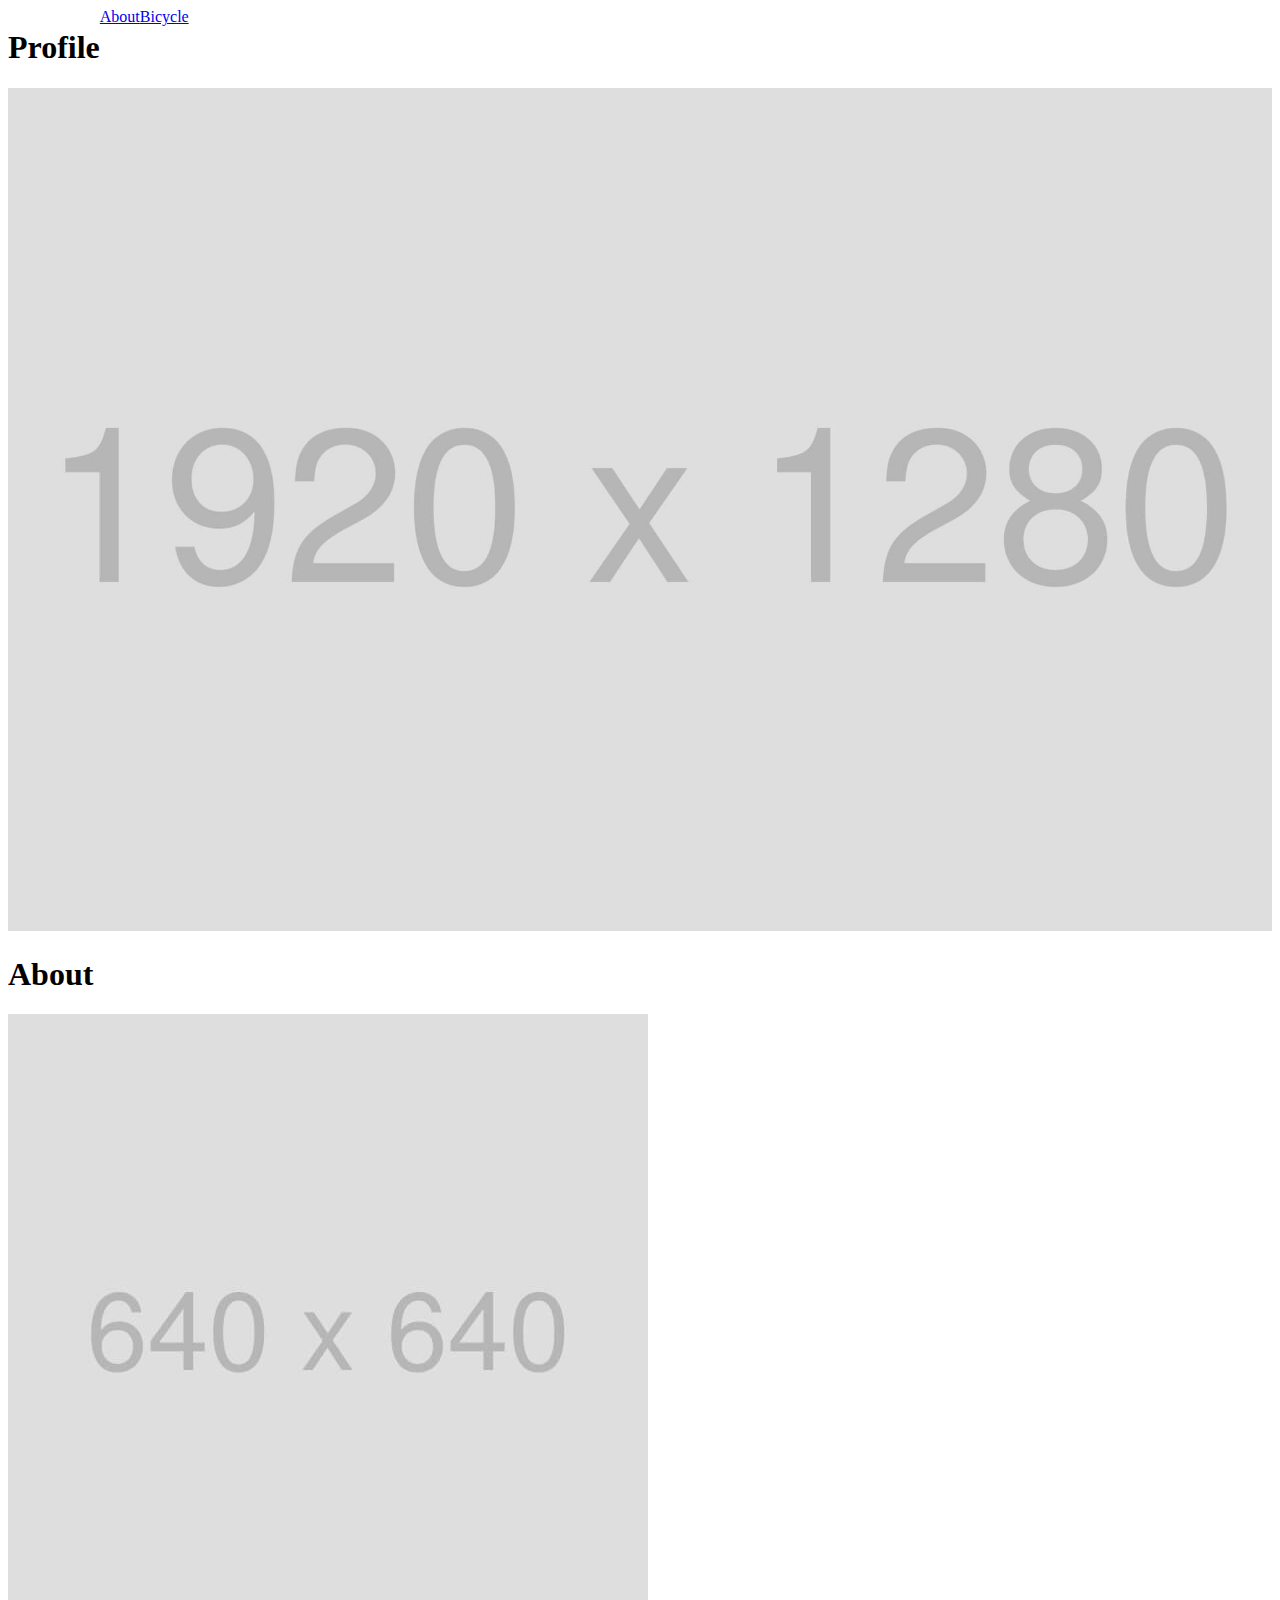
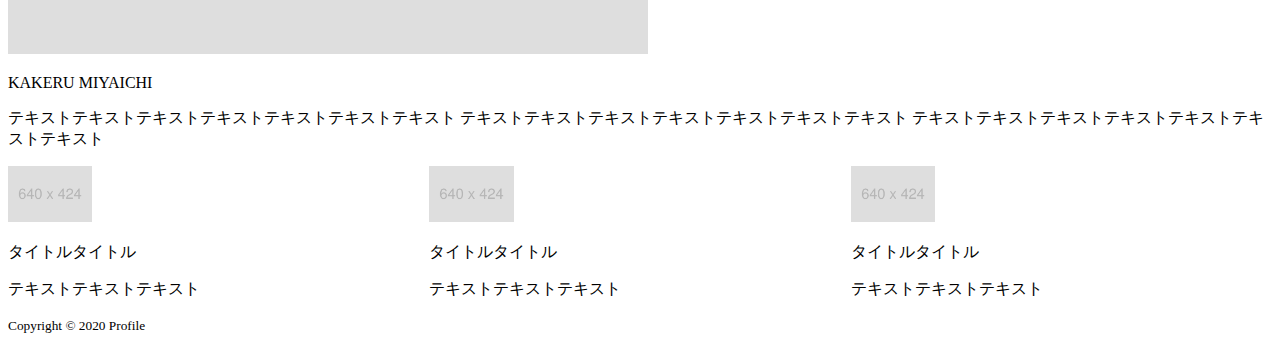
<file: code-step/img/index.html>
<!DOCTYPE html>
<html lang="ja">
<head>
    <meta charset="UTF-8">
    <link href="style.css" rel="stylesheet" />
    <title>Profile</title>
</head>
<body>
    <header class="header">
        <div class="container">
            <h1>Profile</h1>
            <a href="#about">About</a>
            <a href="#mainvisual">Bicycle</a>
        </div>
    </header>
    <div name="mainvisual">
        <img src="mainvisual.jpg" alt="mainvisual_自転車の写真" class="mainvisual">
    </div>
    <section name="about" class="about">
        <h1>About</h1>
        <img src="about.jpg" alt="about"></img>
        <p>KAKERU MIYAICHI</p>
        <p>
            テキストテキストテキストテキストテキストテキストテキスト
            テキストテキストテキストテキストテキストテキストテキスト
            テキストテキストテキストテキストテキストテキストテキスト
        </p>
    </section>
    <section name="bicycle" class="bicycle">
        <div class="container">
            <div>
                <img src="bicycle1.jpg" alt="" class="photo" />
                <p>タイトルタイトル</p>
                <p>テキストテキストテキスト</p>
            </div>
            <div>
                <img src="bicycle2.jpg" alt="" class="photo" />
                <p>タイトルタイトル</p>
                <p>テキストテキストテキスト</p>
            </div>
            <div>
                <img src="bicycle3.jpg" alt="" class="photo" />
                <p>タイトルタイトル</p>
                <p>テキストテキストテキスト</p>
            </div>
        </div>
    </section>
    <footer class="footer">
        <small>Copyright &copy; 2020 Profile</small>
    </footer>
</body>
</html>
</file>
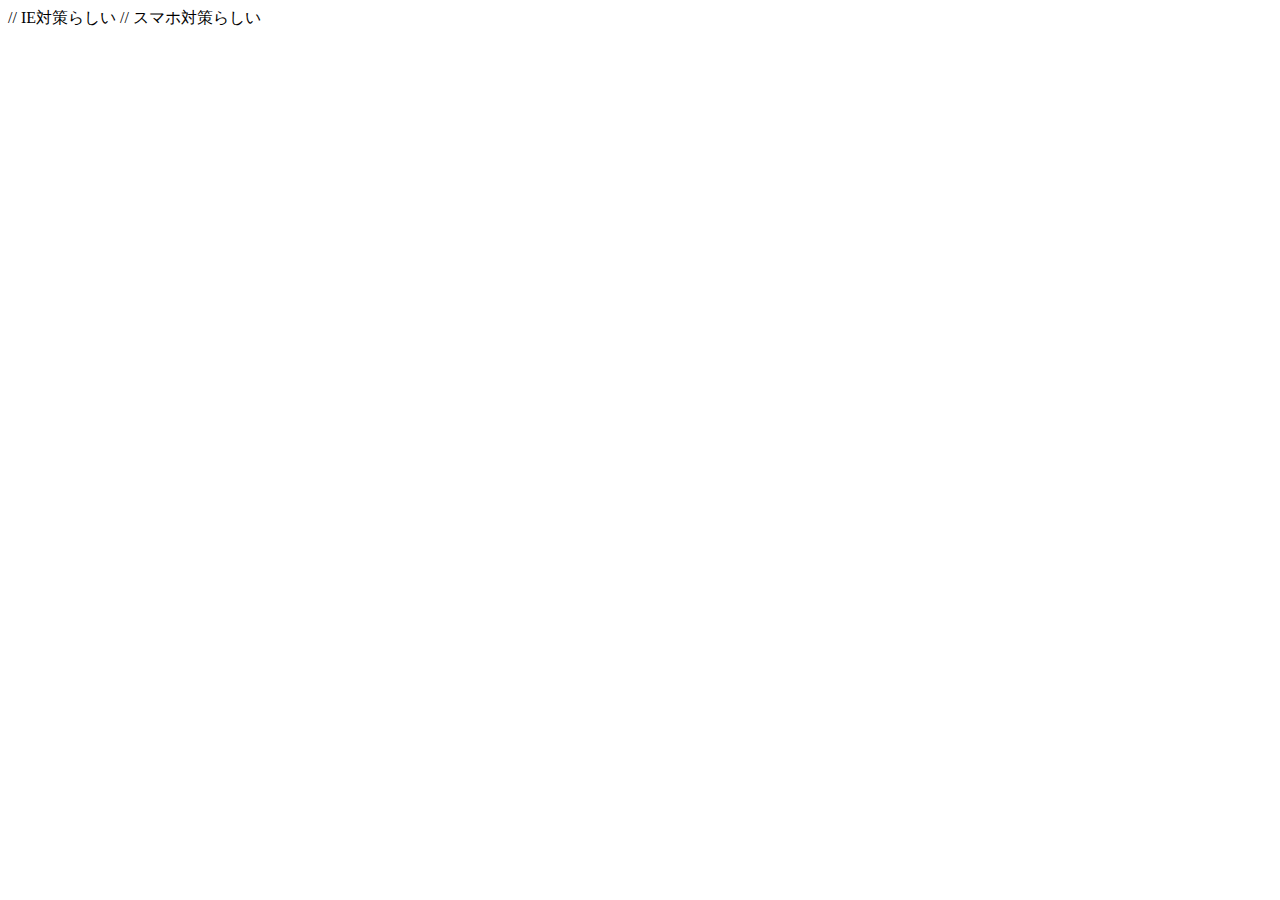
<file: code-step/train.html>
<!DOCTYPE html>
<html lang="en">
<head>
    <meta charset="UTF-8">
    // IE対策らしい
    <meta http-equiv="X-UA-Compatible" content="IE=edge">
    // スマホ対策らしい
    <meta name="viewport" content="width=device-width, initial-scale=1.0">
    <title>Document</title>
</head>
<body>
    
</body>
</html>
</file>
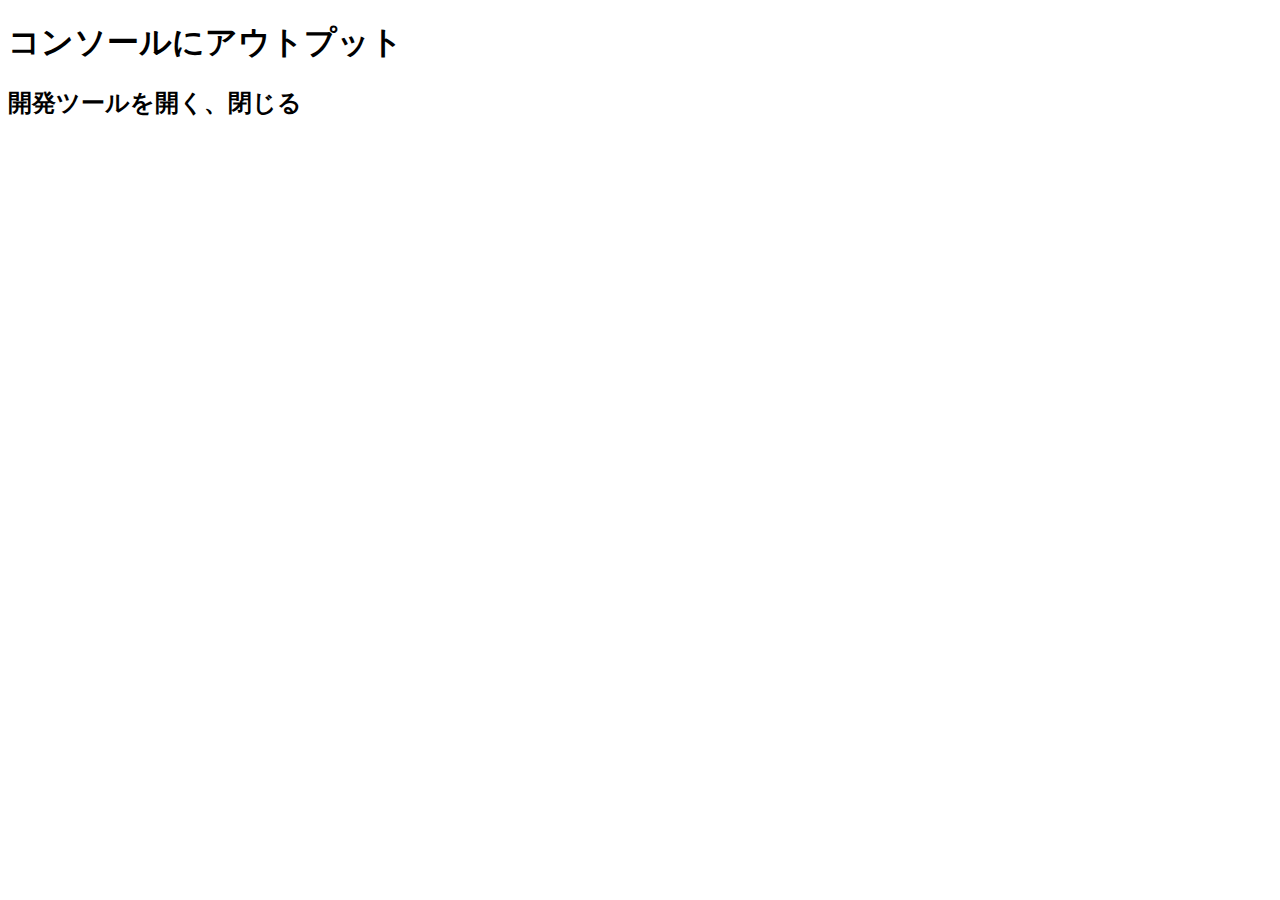
<file: practice/1-1_console.html>
<!doctype html>
<html>

<head>
    <meta charset="UTF-8">
    <meta name="viewport" content="width=device-width,initial-scale=1">
    <title>1-1_console</title>
</head>

<body>
    <h1>コンソールにアウトプット</h1>
    <h2>開発ツールを開く、閉じる</h2>
</body>

</html>
</file>
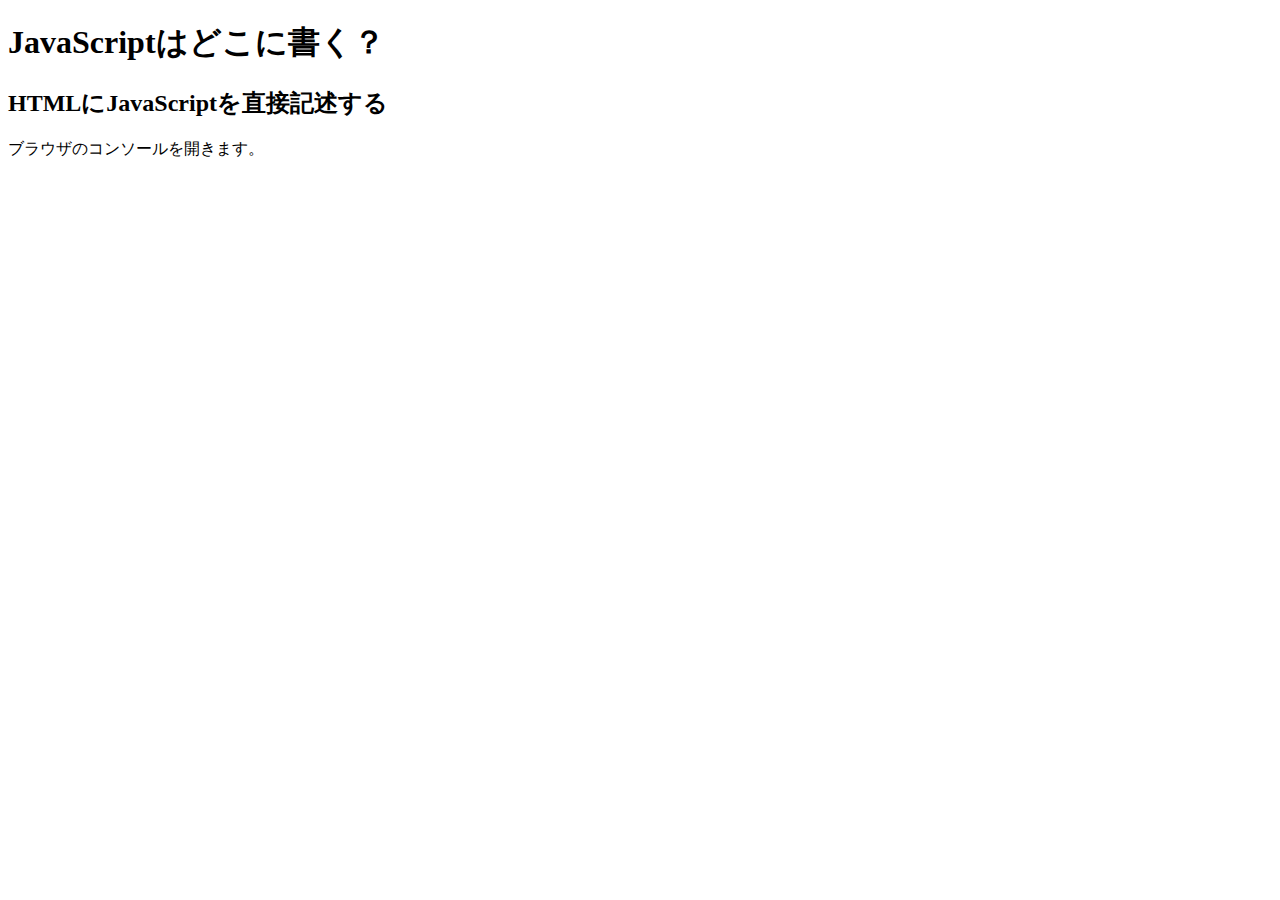
<file: practice/1-2_script.html>
<!doctype html>
<html>

<head>
    <meta charset="UTF-8">
    <meta name="viewport" content="width=device-width,initial-scale=1">
    <title>1-2_script</title>
</head>

<body>
    <h1>JavaScriptはどこに書く？</h1>
    <h2>HTMLにJavaScriptを直接記述する</h2>
    <p>ブラウザのコンソールを開きます。</p>
    <script>
    // TODO
    'use strict';
    console.log('よく柿食う客だ');
    </script>
</body>

</html>
</file>
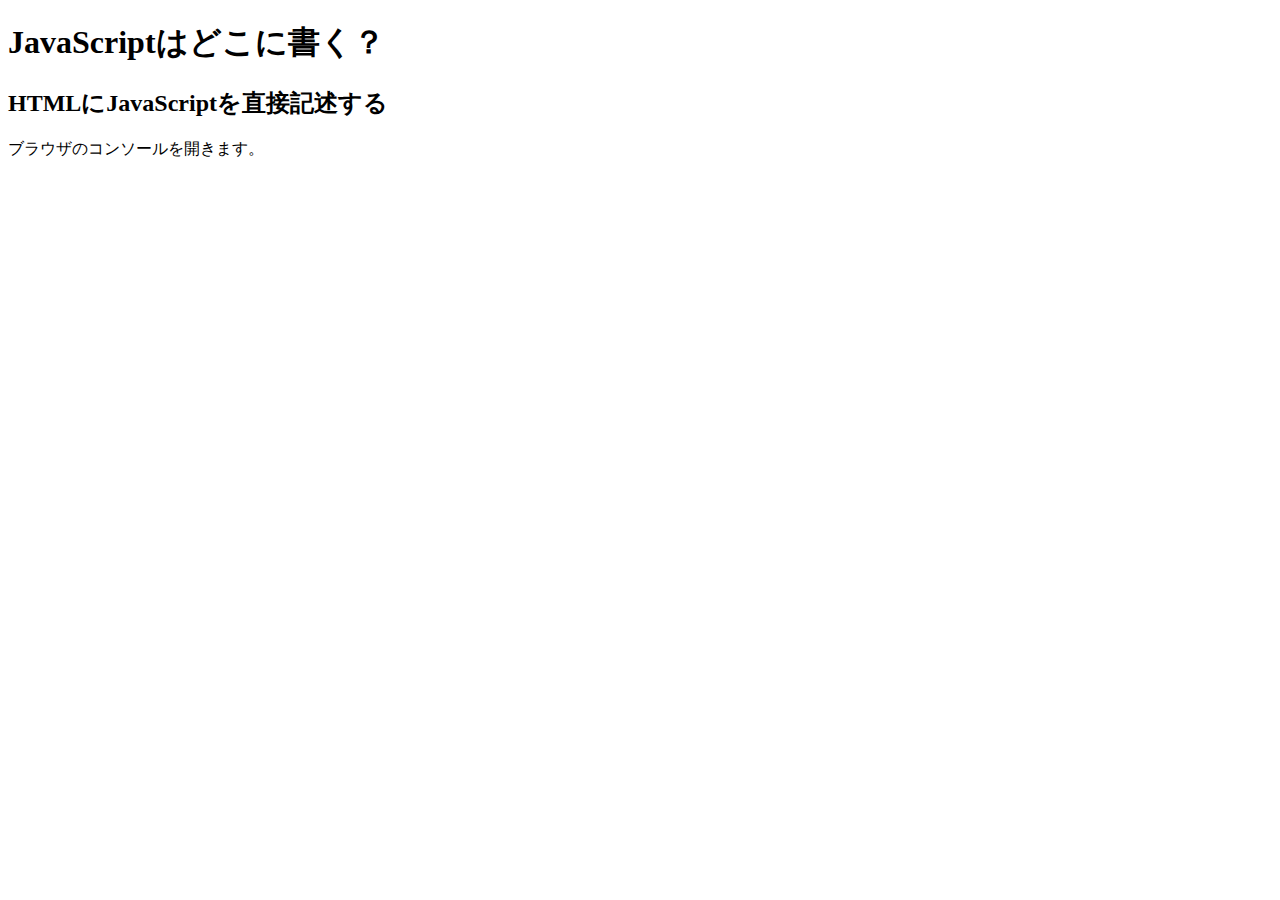
<file: practice/1-3_script2.html>
<!doctype html>
<html>

<head>
    <meta charset="UTF-8">
    <meta name="viewport" content="width=device-width,initial-scale=1">
    <title>1-3_script2</title>
</head>

<body>
    <h1>JavaScriptはどこに書く？</h1>
    <h2>HTMLにJavaScriptを直接記述する</h2>
    <p>ブラウザのコンソールを開きます。</p>
    <!-- TODO -->
    <script src="script.js"></script>
    <script>
        'use strict';
        console.log('よく柿食う客だ');
    </script>
</body>

</html>
</file>
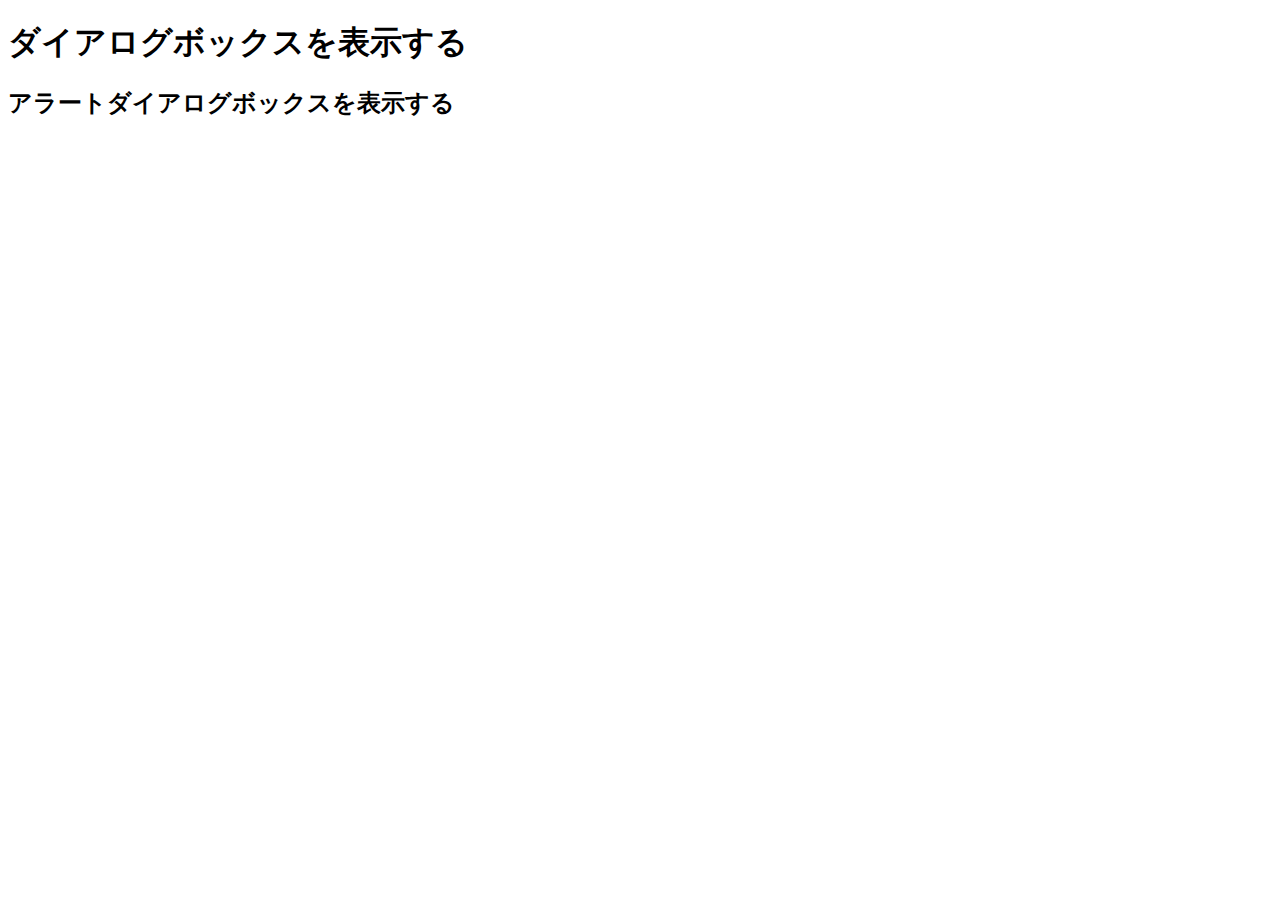
<file: practice/1-4_alert.html>
<!doctype html>
<html>

<head>
    <meta charset="UTF-8">
    <meta name="viewport" content="width=device-width,initial-scale=1">
    <title>1-4_alert</title>
</head>

<body>
    <h1>ダイアログボックスを表示する</h1>
    <h2>アラートダイアログボックスを表示する</h2>
    <script src="alert.js"></script>
</body>

</html>
</file>
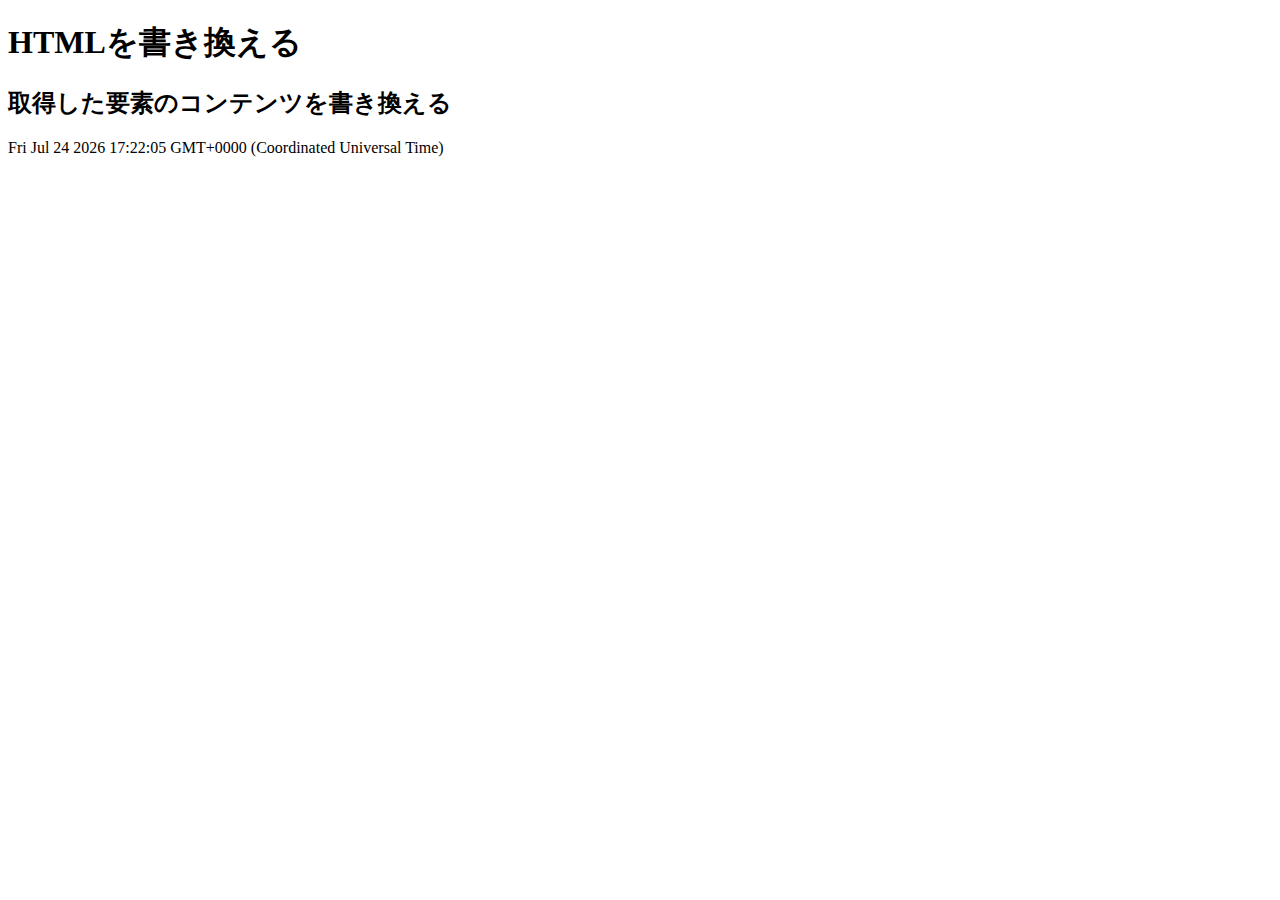
<file: practice/1-5_getElement.html>
<!doctype html>
<html>

<head>
    <meta charset="UTF-8">
    <meta name="viewport" content="width=device-width,initial-scale=1">
    <title>1-5_getElement</title>
</head>

<body>
    <h1>HTMLを書き換える</h1>
    <h2>取得した要素のコンテンツを書き換える</h2>
    <p id="choice">ここに日時を表示します</p>
    <script src="getElement.js"></script>
</body>

</html>
</file>
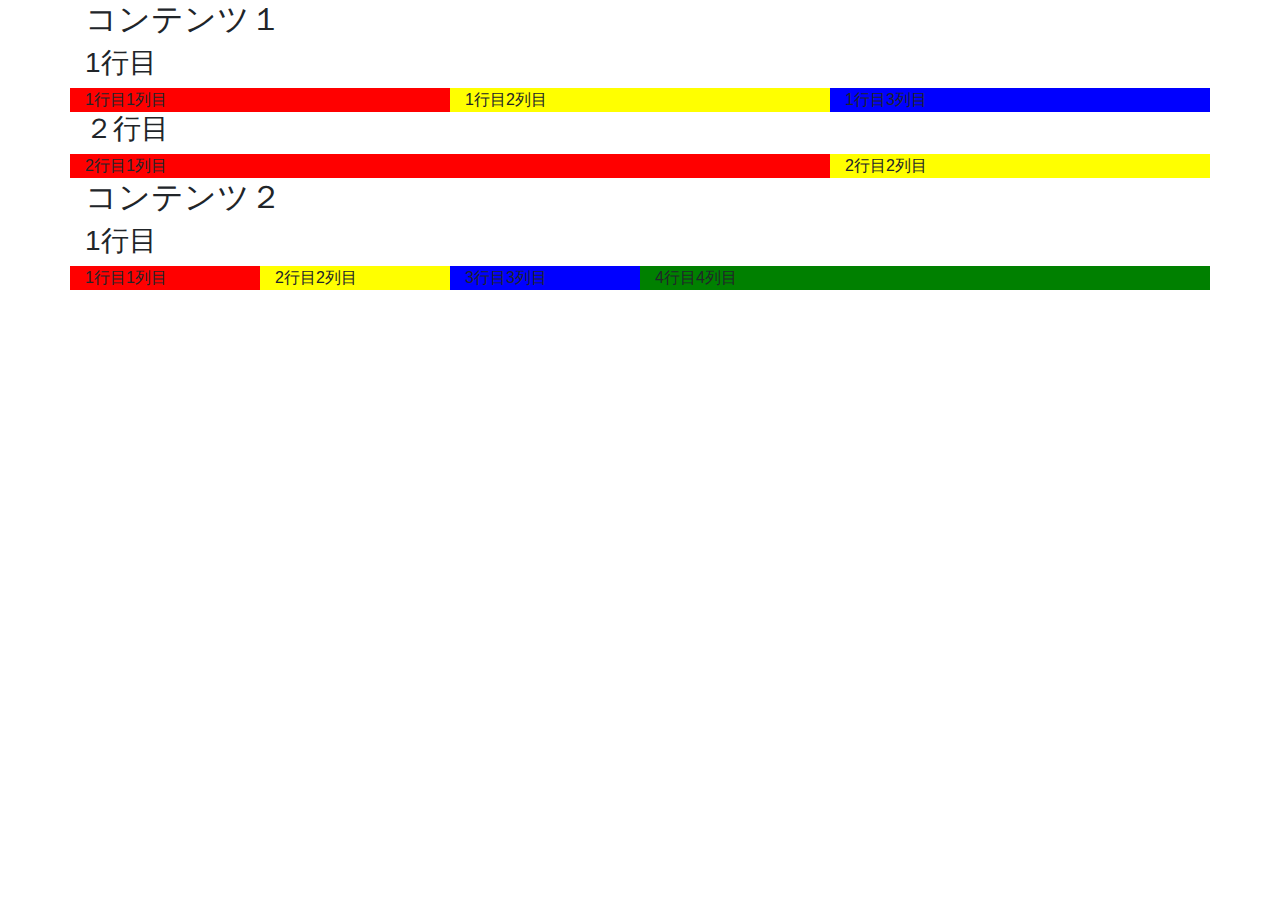
<file: practice/2-1_grid.html>
<!DOCTYPE html>
<html lang="ja">

<head>
	<meta charset="utf-8">
	<meta name="viewport" content="width=device-width,initial-scale=1" />
	<!-- TODO -->
	<link rel="stylesheet" href="../css/bootstrap/bootstrap.min.css">
	<title>2-1_grid.html</title>
</head>
<body>
	<div class="container">
		<h2>コンテンツ１</h2>
		<h3>1行目</h3>
		<div class="row">
			<div class="col">1行目1列目</div>
			<div class="col">1行目2列目</div>
			<div class="col">1行目3列目</div>
		</div>
		<h3>２行目</h3>
		<div class="row">
			<div class="col-8">2行目1列目</div>
			<div class="col-4">2行目2列目</div>
		</div>
		<h2>コンテンツ２</h2>
		<h3>1行目</h3>
		<div class="row">
			<div class="col-md-2">1行目1列目</div>
			<div class="col-md-2">2行目2列目</div>
			<div class="col-md-2">3行目3列目</div>
			<div class="col-md-6">4行目4列目</div>
		</div>
	</div>
	<!-- TODO -->
	<!-- TODO -->
	<script src="../js/common/jquery-3.6.0.min.js"></script>
	<script src="../js/bootstrap/bootstrap.min.js"></script>

	<script>
		$(function () {
			$(".row div:nth-of-type(1)").css("background", "red");
			$(".row div:nth-of-type(2)").css("background", "yellow");
			$(".row div:nth-of-type(3)").css("background", "blue");
			$(".row div:nth-of-type(4)").css("background", "green");
		})
	</script>
</body>

</html>
</file>
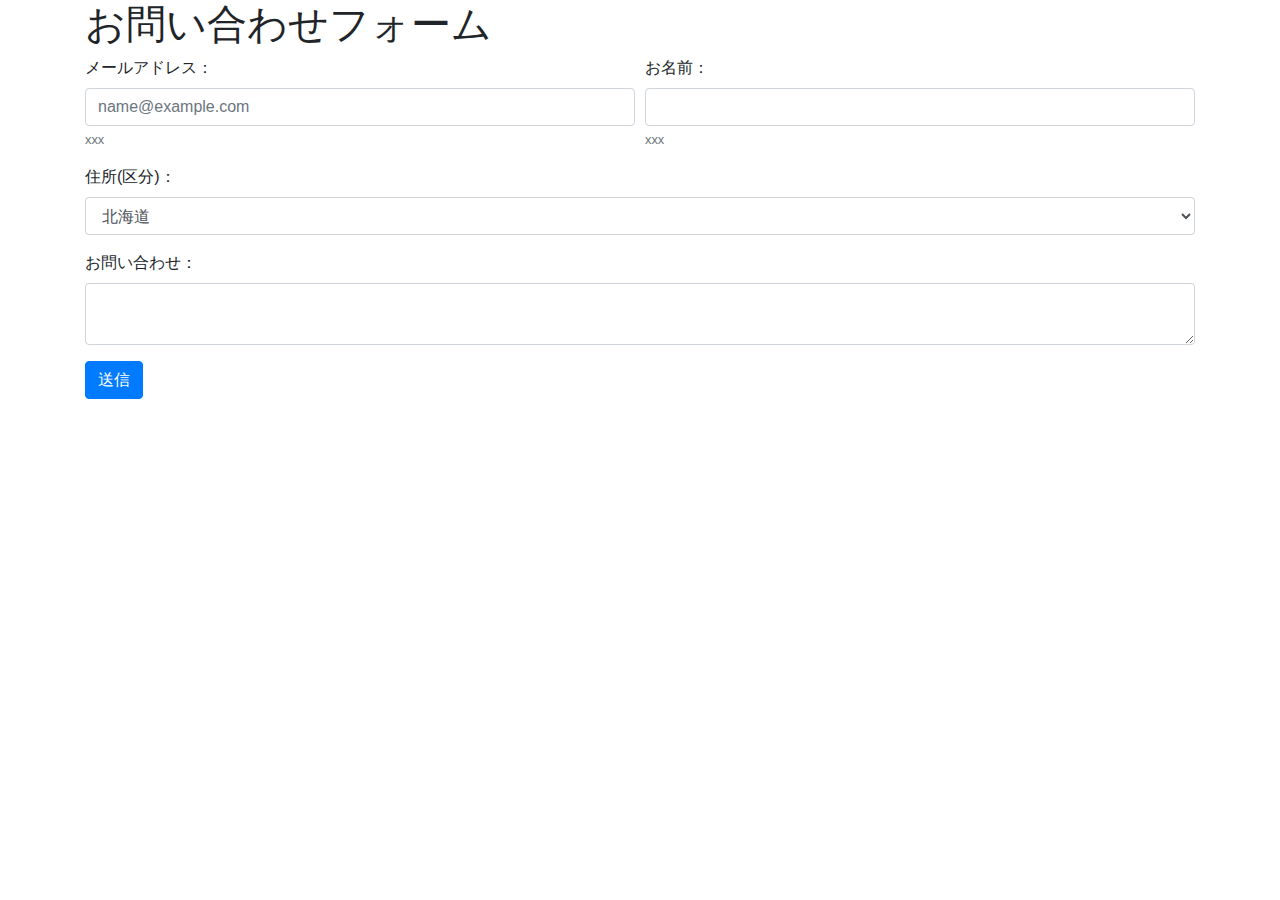
<file: practice/2-2_form.html>
<!DOCTYPE html>
<html lang="ja">

<head>
  <meta charset="utf-8">
  <meta name="viewport" content="width=device-width,initial-scale=1" />
  <link rel="stylesheet" href="../css/bootstrap/bootstrap.min.css">
  <title>2-2_form</title>
</head>

<body>
  <div class="container">
    <h1>お問い合わせフォーム</h1>
    <form>
      <div class="form-row">
        <div class="form-group col">
          <label>メールアドレス：</label>
          <input type="email" class="form-control" name="email" placeholder="name@example.com">
          <small class="form-text text-muted">xxx</small>
        </div>
        <div class="form-group col">
          <label>お名前：</label>
          <input type="text" class="form-control" name="name">
          <small class="form-text text-muted">xxx</small>
        </div>
      </div>
      <div class="form-group">
        <label>住所(区分)：</label>
        <select class="form-control">
          <option value="hokkaido">北海道</option>
          <option value="honsyu">本州</option>
          <option value="shikoku">四国</option>
          <option value="kyusyu">九州</option>
        </select>
      </div>
      <div class="form-group">
        <label>お問い合わせ：</label>
        <textarea class="form-control"></textarea>
      </div>
      <input type="submit" class="btn btn-primary" value="送信">
    </form>
  </div>
  <script src="../js/common/jquery-3.6.0.min.js"></script>
  <script src="../js/bootstrap/bootstrap.min.js"></script>
</body>

</html>
</file>
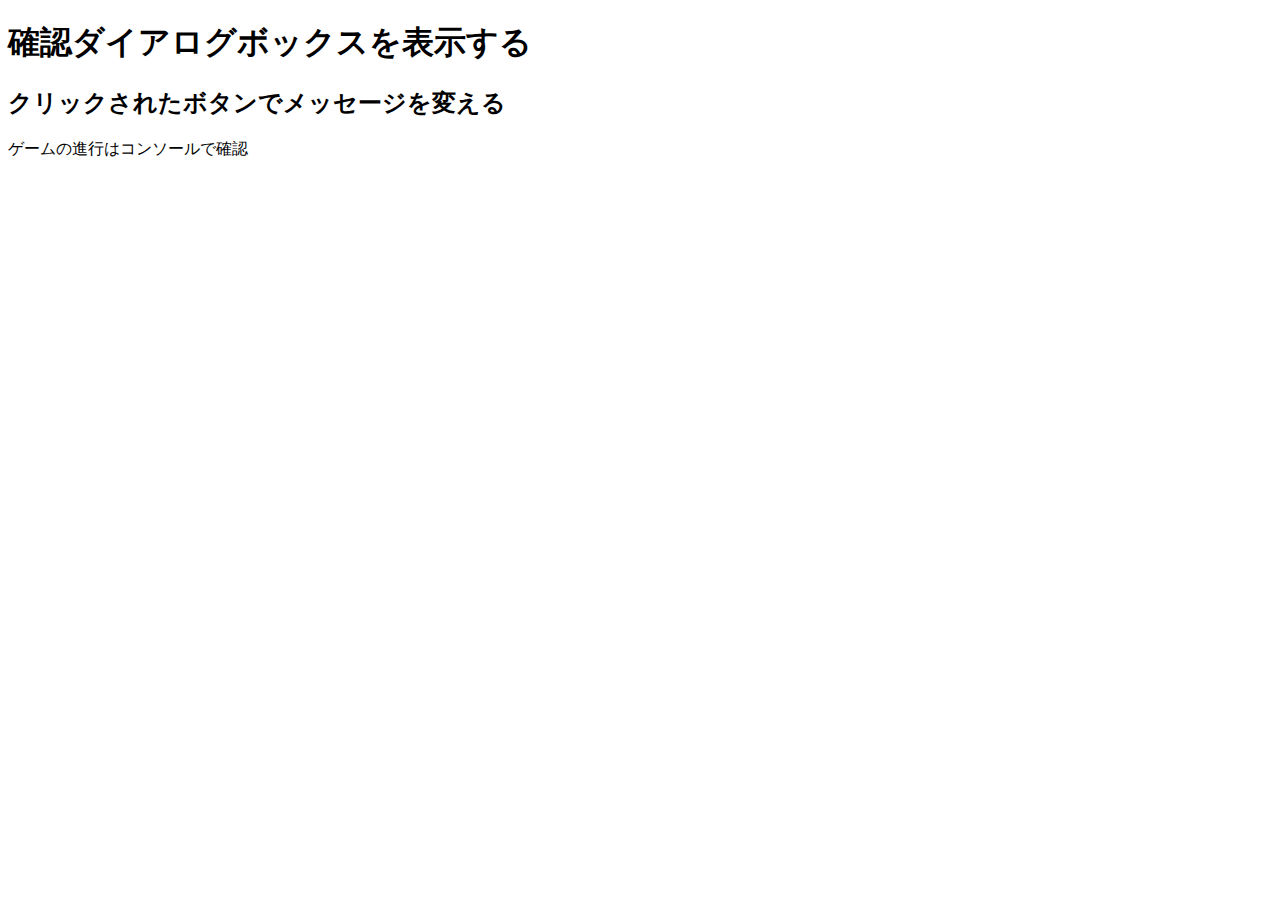
<file: practice/3-1_confirm.html>
<!doctype html>
<html>
<head>
<meta charset="UTF-8">
<meta name="viewport" content="width=device-width,initial-scale=1">
<title>3-1_confirm</title>
</head>
<body>
    <h1>確認ダイアログボックスを表示する</h1>
    <h2>クリックされたボタンでメッセージを変える</h2>
    <p>ゲームの進行はコンソールで確認</p>
    <script src="confirm.js"></script>
</body>
</html>
</file>
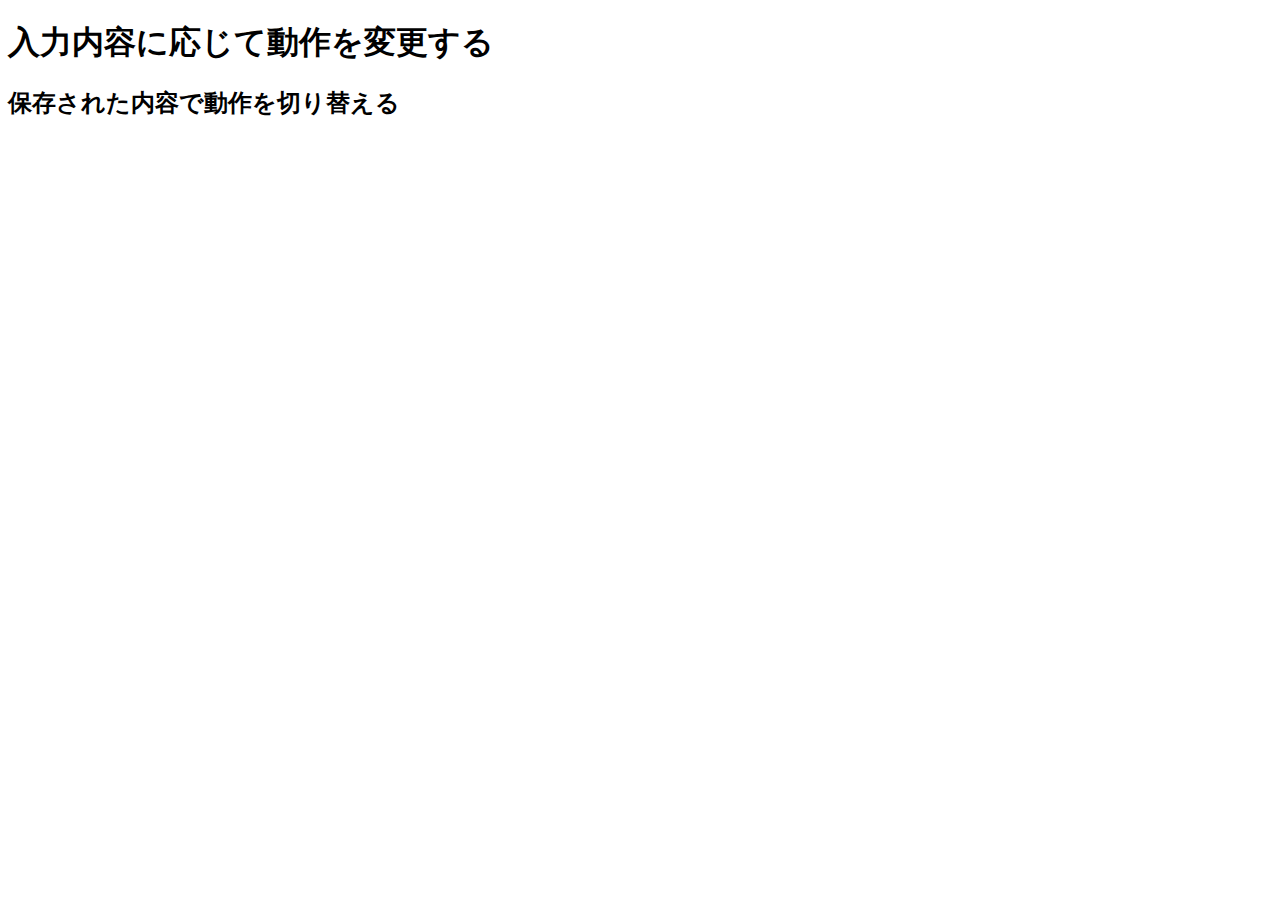
<file: practice/3-2_prompt.html>
<!doctype html>
<html>
<head>
<meta charset="UTF-8">
<meta name="viewport" content="width=device-width,initial-scale=1">
<title>3-2_prompt</title>
</head>
<body>
    <h1>入力内容に応じて動作を変更する</h1>
    <h2>保存された内容で動作を切り替える</h2>
    <script src="prompt.js"></script>
</body>
</html>
</file>
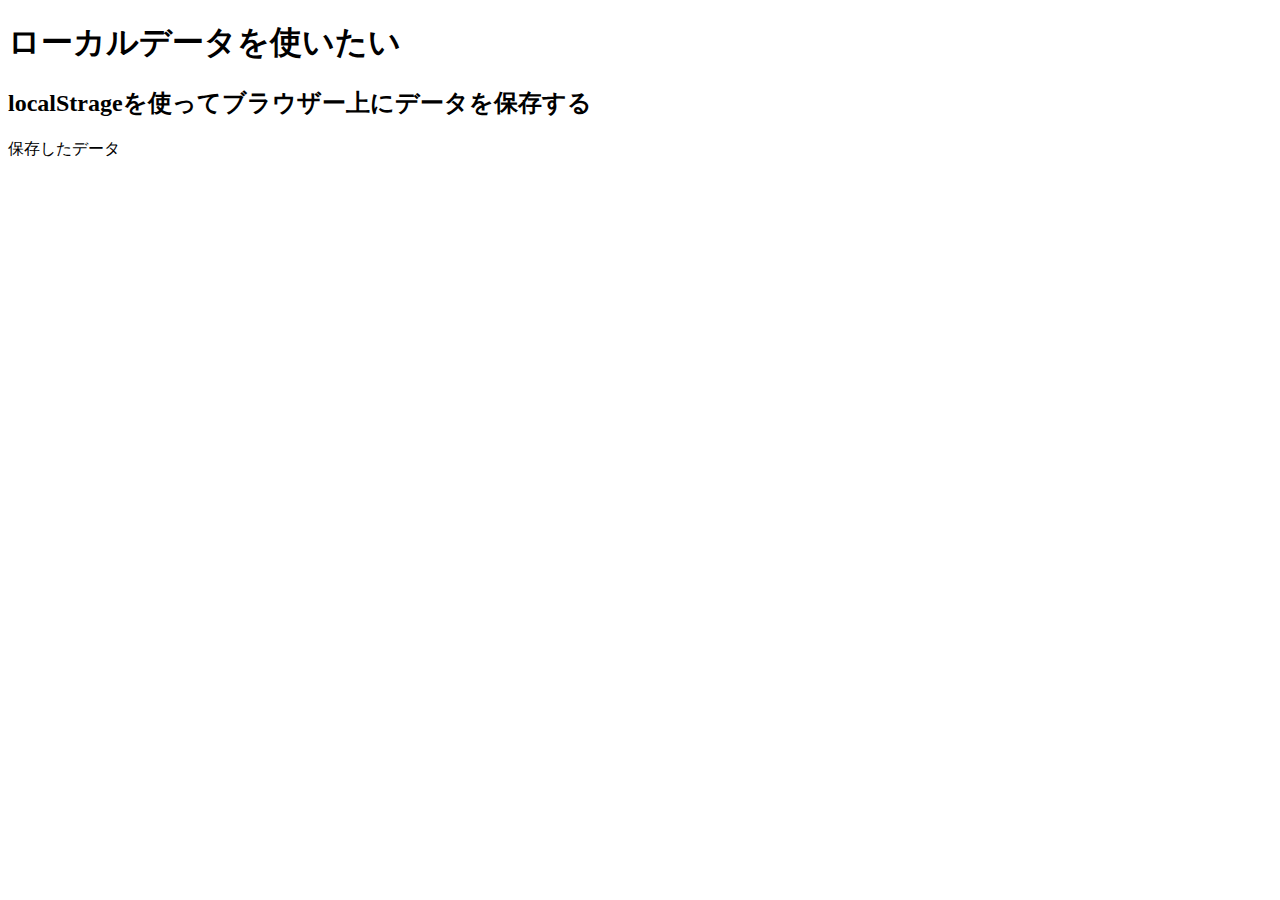
<file: practice/3-3_localstorage.html>
<!doctype html>
<html>
<head>
<meta charset="UTF-8">
<meta name="viewport" content="width=device-width,initial-scale=1">
<title>3-3_localstorage</title>
</head>
<body>
    <h1>ローカルデータを使いたい</h1>
    <h2>localStrageを使ってブラウザー上にデータを保存する</h2>
    <p id="data">保存したデータ</p>
    <script src="localstorage.js"></script>
</body>
</html>
</file>
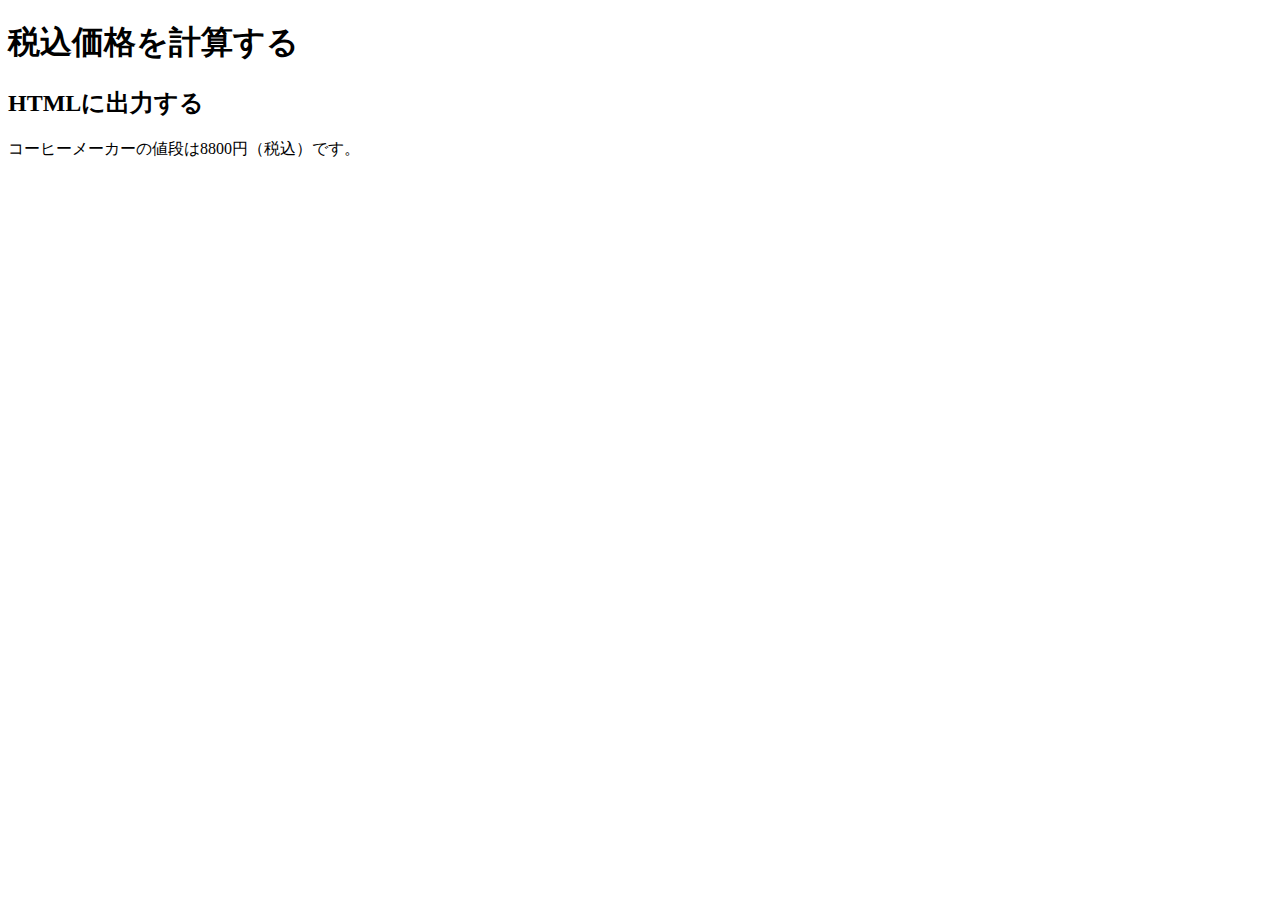
<file: practice/4-1_function.html>
<!doctype html>
<html>
<head>
<meta charset="UTF-8">
<meta name="viewport" content="width=device-width,initial-scale=1">
<title>4-1_function</title>
</head>
<body>
    <h1>税込価格を計算する</h1>
    <h2>HTMLに出力する</h2>
    <p id="output"></p>
    <script src="function.js"></script>
</body>
</html>
</file>
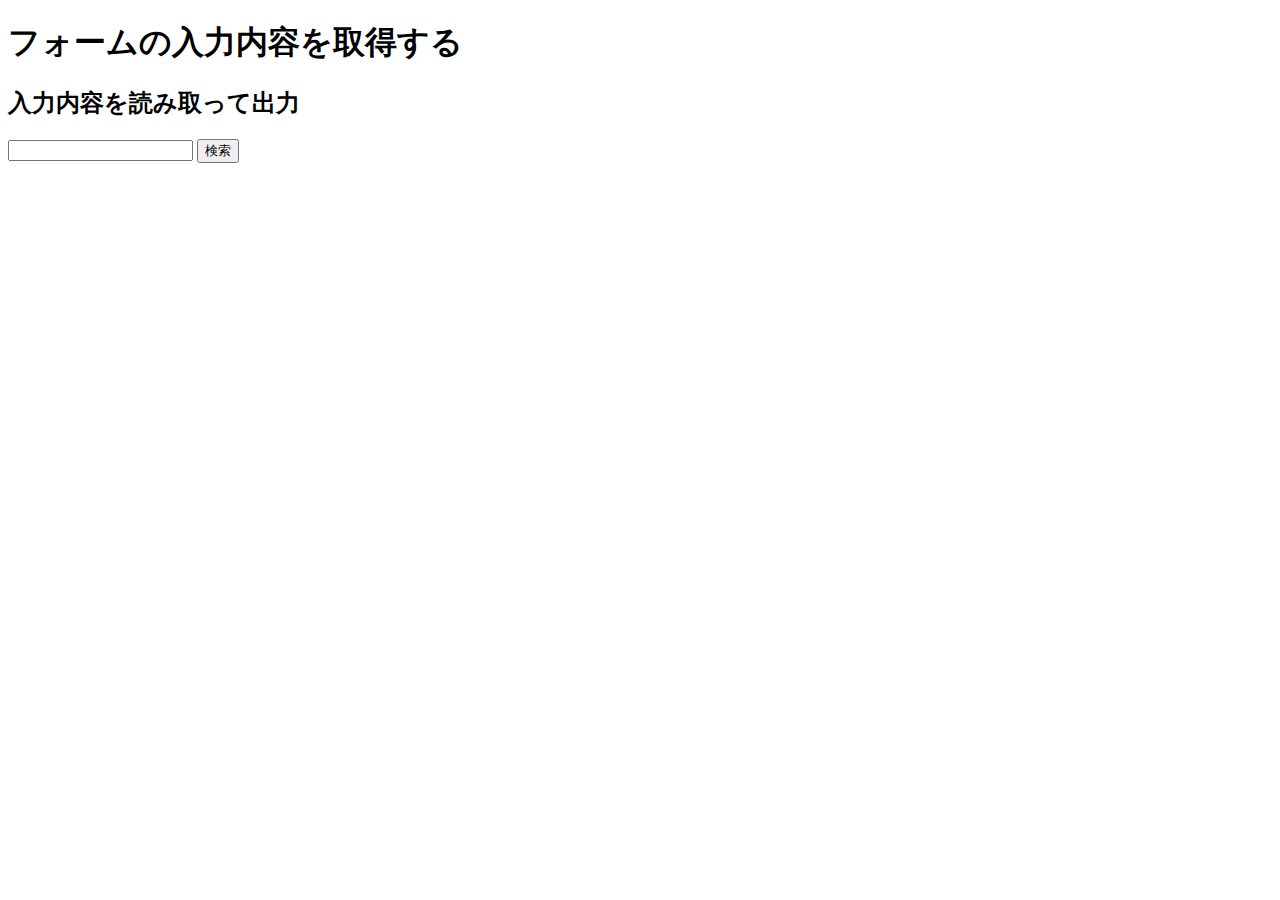
<file: practice/4-2_form.html>
<!doctype html>
<html>
<head>
<meta charset="UTF-8">
<meta name="viewport" content="width=device-width,initial-scale=1">
<title>4-2_form</title>
</head>
<body>
    <h1>フォームの入力内容を取得する</h1>
    <h2>入力内容を読み取って出力</h2>
    <form action="#" id="form">
        <input type="text" name="word">
        <input type="submit" value="検索">
    </form>
    <p id="output"></p>
    <script src="form.js"></script>
</body>
</html>
</file>
<file: code-step/img/style.css>
.mainvisual{
    max-width: 100%;
    max-height: 100%;
    width: auto;
    height: auto;
}

.container{
    display: flex;
}

.photo{
    max-width: 100%;
    width: 20%;
    height: auto;
}
</file>
